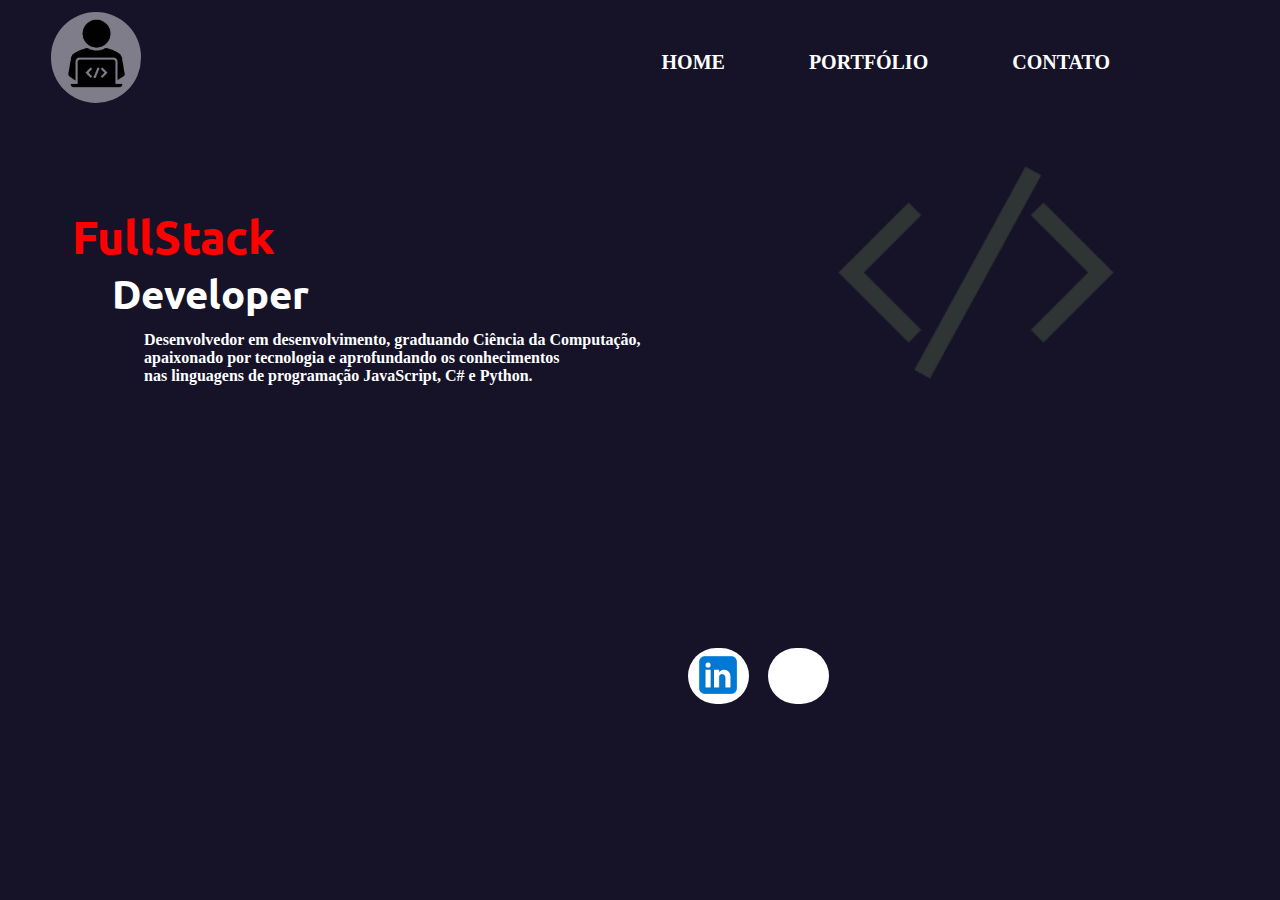
<file: index.html>
<!DOCTYPE html>
<html lang="en">

<head>
    <meta charset="UTF-8">
    <meta name="viewport" content="width=device-width, initial-scale=1.0">
    <title>Portfólio Natanael</title>
    <link rel="shortcut icon" type="imagex/png" href="img/icone.ico">

    <link rel="stylesheet" href="style.css">
    <link rel="preconnect" href="https://fonts.googleapis.com">
    <link rel="preconnect" href="https://fonts.gstatic.com" crossorigin>
    <link href="https://fonts.googleapis.com/css2?family=Roboto+Mono:ital,wght@0,100..700;1,100..700&display=swap"
        rel="stylesheet">
    <link rel="preconnect" href="https://fonts.googleapis.com">
    <link rel="preconnect" href="https://fonts.gstatic.com" crossorigin>
    <link rel="preconnect" href="https://fonts.googleapis.com">
    <link rel="preconnect" href="https://fonts.gstatic.com" crossorigin>
    <link
        href="https://fonts.googleapis.com/css2?family=Ubuntu:ital,wght@0,300;0,400;0,500;0,700;1,300;1,400;1,500;1,700&display=swap"
        rel="stylesheet">
</head>

<body>
    <header>
        <div>
            <h1 class="logo_programador"></h1>
            <h1 class="cabecalho"></h1>
            <img class="img_nav" src="/img/img_programador-removebg-preview.png" alt="">

            <nav>
                <ul>
                    <li><a href="index.html">Home</a></li>
                    <li><a href="index.html">Portfólio</a></li>
                    <li><a href="contato.html">Contato</a></li>
                </ul>
            </nav>
        </div>
    </header>
    <section>
        <div class="caixa_secao">
            <h1>FullStack</h1>
        </div>
        <div class="caixa_secao2">
            <h1 class="texto_secao2">Developer</h1>
            <h3>Desenvolvedor em desenvolvimento, graduando Ciência da Computação,</br>
                apaixonado por tecnologia e aprofundando os conhecimentos</br>
            nas linguagens de programação JavaScript, C# e Python.</h3>
            
            <img class="imagem_dev" src="img/image 1.png" alt="">
        </div>
    </section>

    <footer class="contato">
        <ul class="midias">
            <p>
                <li><a href="https://br.linkedin.com/in/natanael-juliao?original_referer=https%3A%2F%2Fwww.bing.com%2F"><img
                            src="img/icons8-linkedin-144.png" alt="" width="50px"></a></li>
            </p>
        </ul>
        <ul class="midias1">
            <p>
                <li><a href="https://github.com/Natanael-Juliao"><img src="img/icons8-github-100.png" alt=""
                            width="50px"></a></li>
            </p>
        </ul>


    </footer>

</body>


</html>
</file>
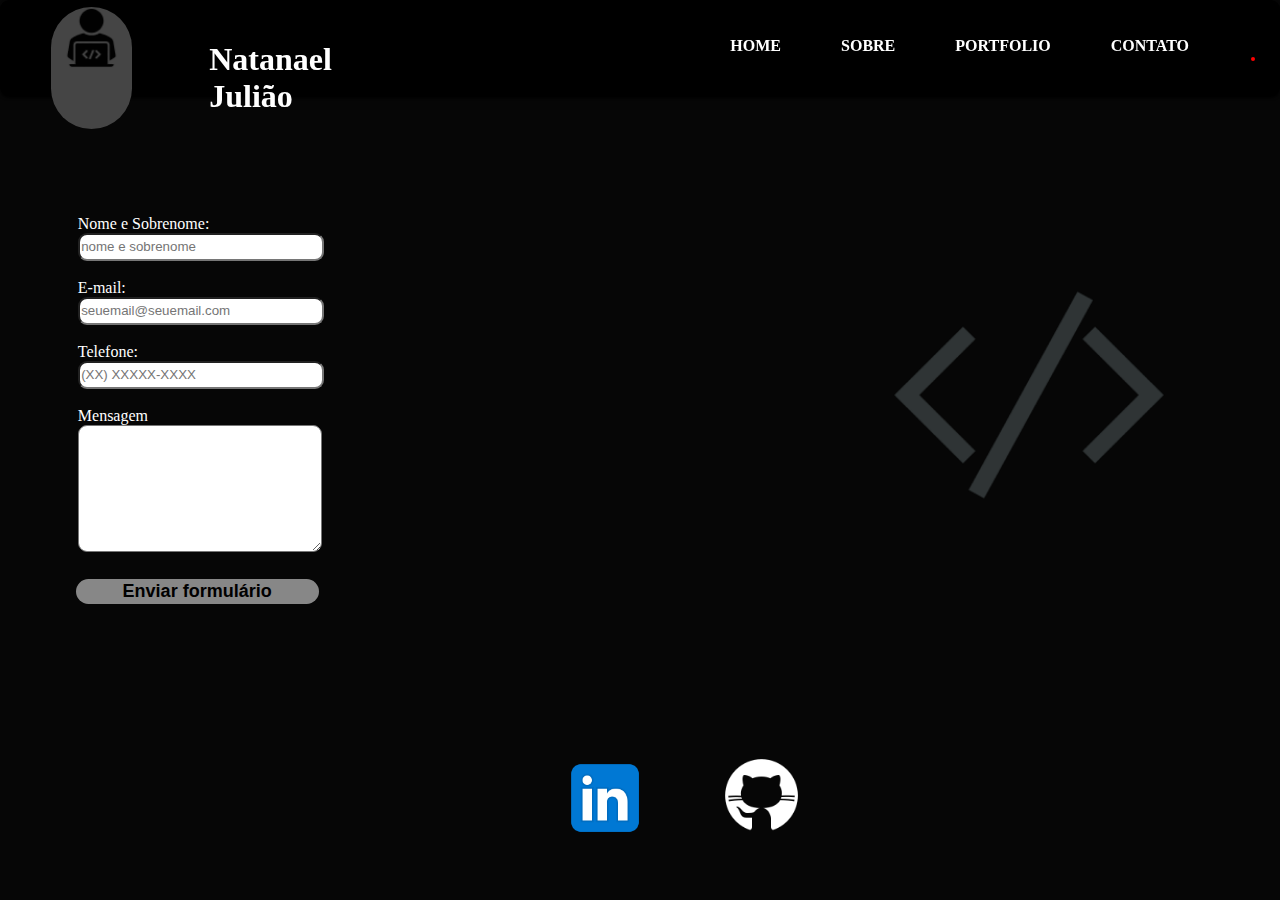
<file: contato.html>
<!DOCTYPE html>
<html lang="en">

<head>
    <meta charset="UTF-8">
    <meta name="viewport" content="width=device-width, initial-scale=1.0">
    <title>Portfólio Natanael</title>
    <link rel="shortcut icon" type="imagex/png" href="img/icone.ico">

    <link rel="stylesheet" href="stylesheet.css">
    <link rel="preconnect" href="https://fonts.googleapis.com">
    <link rel="preconnect" href="https://fonts.gstatic.com" crossorigin>
    <link href="https://fonts.googleapis.com/css2?family=Roboto+Mono:ital,wght@0,100..700;1,100..700&display=swap"
        rel="stylesheet">
    <link rel="preconnect" href="https://fonts.googleapis.com">
    <link rel="preconnect" href="https://fonts.gstatic.com" crossorigin>
    <link rel="preconnect" href="https://fonts.googleapis.com">
    <link rel="preconnect" href="https://fonts.gstatic.com" crossorigin>
    <link
        href="https://fonts.googleapis.com/css2?family=Ubuntu:ital,wght@0,300;0,400;0,500;0,700;1,300;1,400;1,500;1,700&display=swap"
        rel="stylesheet">
    <link href="https://fonts.googleapis.com/css2?family=Inter:wght@100..900&display=swap" rel="stylesheet">
</head>

<body>

    <header>
        <nav>
            <h1 class="fundo-imagem"><a id="imagem-cabecalho" href="home.html"><img class="imagem-cabecalho"
                        src="img/img_programador-removebg-preview.png" alt="Sombra de programdor"></a></h1>
            <h1 class="nome-menu">Natanael Julião</h1>
            <ul>
                <li><a href="home.html">Home</a></li>
                <li><a href="sobre.html">Sobre</a></li>
                <li><a href="portfolio.html">portfolio</a></li>
                <li><a href="contato.html">Contato</a></li>
            </ul>
            <div class="animation start-contato"></div>
        </nav>
    </header>

    <section>
        <form action="">
            <label for="nomesobrenome">Nome e Sobrenome:</label>
            <input type="text" id="nomesobrenome" class="input-padrao" required placeholder="nome e sobrenome">

            <label for="email">E-mail:</label>
            <input type="email" id="email" class="input-padrao" required placeholder="seuemail@seuemail.com">

            <label for="telefone">Telefone:</label>
            <input type="tel" id="telefone" class="input-padrao" required placeholder="(XX) XXXXX-XXXX">

            <label for="mensangem">Mensagem</label>
            <textarea cols="60" rows="8" id="mensagem" class="input-mensagem" required></textarea>

            <input type="submit" value="Enviar formulário" class="enviar">
        </form>
    </section>

    <footer class="rodape">
        <ul>
            <p>
                <li><a href="https://br.linkedin.com/in/natanael-juliao?original_referer=https%3A%2F%2Fwww.bing.com%2F"
                        target="_blank">
                        <img id="linkedin" src="img/icons8-linkedin-144.png" alt="Logo LinkedIn">
                    </a></li>
            </p>
            <p>
                <li><a href="https://github.com/Natanael-Juliao" target="_blank"><img src="img/icons8-github-100.png"
                            alt="Logo Github"></a></li>
            </p>
        </ul>
    </footer>

</body>

</html>
</file>
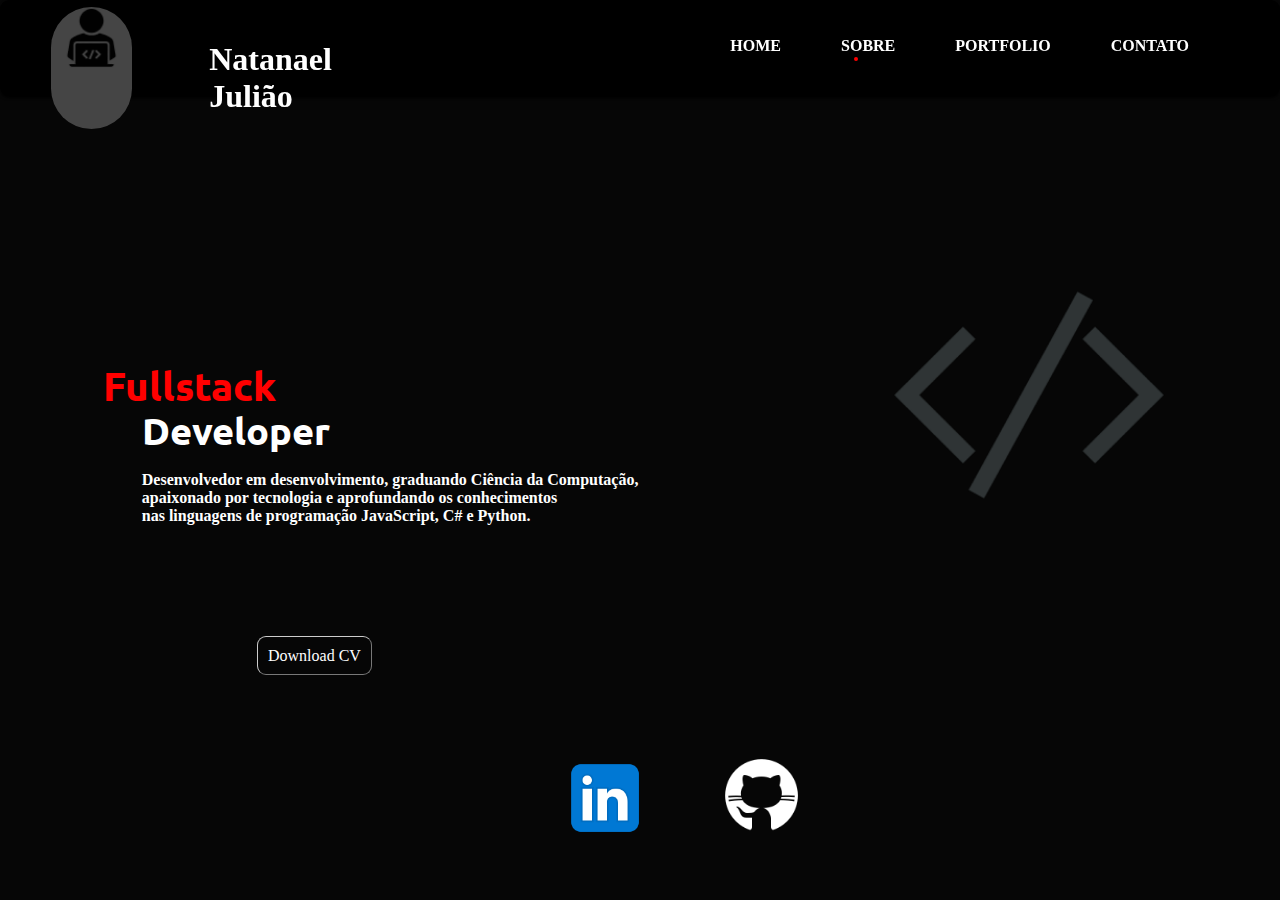
<file: home.html>
<!DOCTYPE html>
<html lang="en">

<head>
    <meta charset="UTF-8">
    <meta name="viewport" content="width=device-width, initial-scale=1.0">
    <title>Portfólio Natanael</title>
    <link rel="shortcut icon" type="imagex/png" href="img/icone.ico">

    <link rel="stylesheet" href="stylesheet.css">
    <link rel="preconnect" href="https://fonts.googleapis.com">
    <link rel="preconnect" href="https://fonts.gstatic.com" crossorigin>
    <link href="https://fonts.googleapis.com/css2?family=Roboto+Mono:ital,wght@0,100..700;1,100..700&display=swap"
        rel="stylesheet">
    <link rel="preconnect" href="https://fonts.googleapis.com">
    <link rel="preconnect" href="https://fonts.gstatic.com" crossorigin>
    <link rel="preconnect" href="https://fonts.googleapis.com">
    <link rel="preconnect" href="https://fonts.gstatic.com" crossorigin>
    <link
        href="https://fonts.googleapis.com/css2?family=Ubuntu:ital,wght@0,300;0,400;0,500;0,700;1,300;1,400;1,500;1,700&display=swap"
        rel="stylesheet">
    <link rel="preconnect" href="https://fonts.googleapis.com">
    <link rel="preconnect" href="https://fonts.gstatic.com" crossorigin>
    <link href="https://fonts.googleapis.com/css2?family=Inter:wght@100..900&display=swap" rel="stylesheet">
    <link rel="preconnect" href="https://fonts.googleapis.com">
    <link rel="preconnect" href="https://fonts.gstatic.com" crossorigin>
    <link
        href="https://fonts.googleapis.com/css2?family=Dancing+Script:wght@400..700&family=Inter:wght@100..900&display=swap"
        rel="stylesheet">
</head>

<body>

    <header>
        <nav>
            <h1 class="fundo-imagem"><a id="imagem-cabecalho" href="home.html"><img class="imagem-cabecalho"
                        src="img/img_programador-removebg-preview.png" alt="Sombra de programdor"></a></h1>
            <h1 class="nome-menu">Natanael Julião</h1>
            <ul>
                <li><a href="home.html">Home</a></li>
                <li><a href="sobre.html">Sobre</a></li>
                <li><a href="portfolio.html">portfolio</a></li>
                <li><a href="contato.html">Contato</a></li>
            </ul>
            <div class="animation start-home"></div>
        </nav>
    </header>

    <section>
        <div class="container-descricao">
            <h1 class="h1-home">Fullstack</h1>
            <h2 class="h2-home">Developer</h2>
            <h3 class="h3-home">Desenvolvedor em desenvolvimento, graduando Ciência da Computação,</br>
                apaixonado por tecnologia e aprofundando os conhecimentos</br>
                nas linguagens de programação JavaScript, C# e Python.</h3>
        </div>
        <div class="container-botao">
            <p><a href="https://1drv.ms/b/s!AtTUm31dkO99gY05Lw8YRwy-f4jGTg?e=LfRbr8" target="_blank">Download CV</a></p>
        </div>
    </section>

    <footer class="rodape">
        <ul>
            <p>
                <li><a href="https://br.linkedin.com/in/natanael-juliao?original_referer=https%3A%2F%2Fwww.bing.com%2F"
                        target="_blank">
                        <img id="linkedin" src="img/icons8-linkedin-144.png" alt="Logo LinkedIn">
                    </a></li>
            </p>
            <p>
                <li><a href="https://github.com/Natanael-Juliao" target="_blank"><img src="img/icons8-github-100.png"
                            alt="Logo Github"></a></li>
            </p>
        </ul>
    </footer>

</body>

</html>
</file>
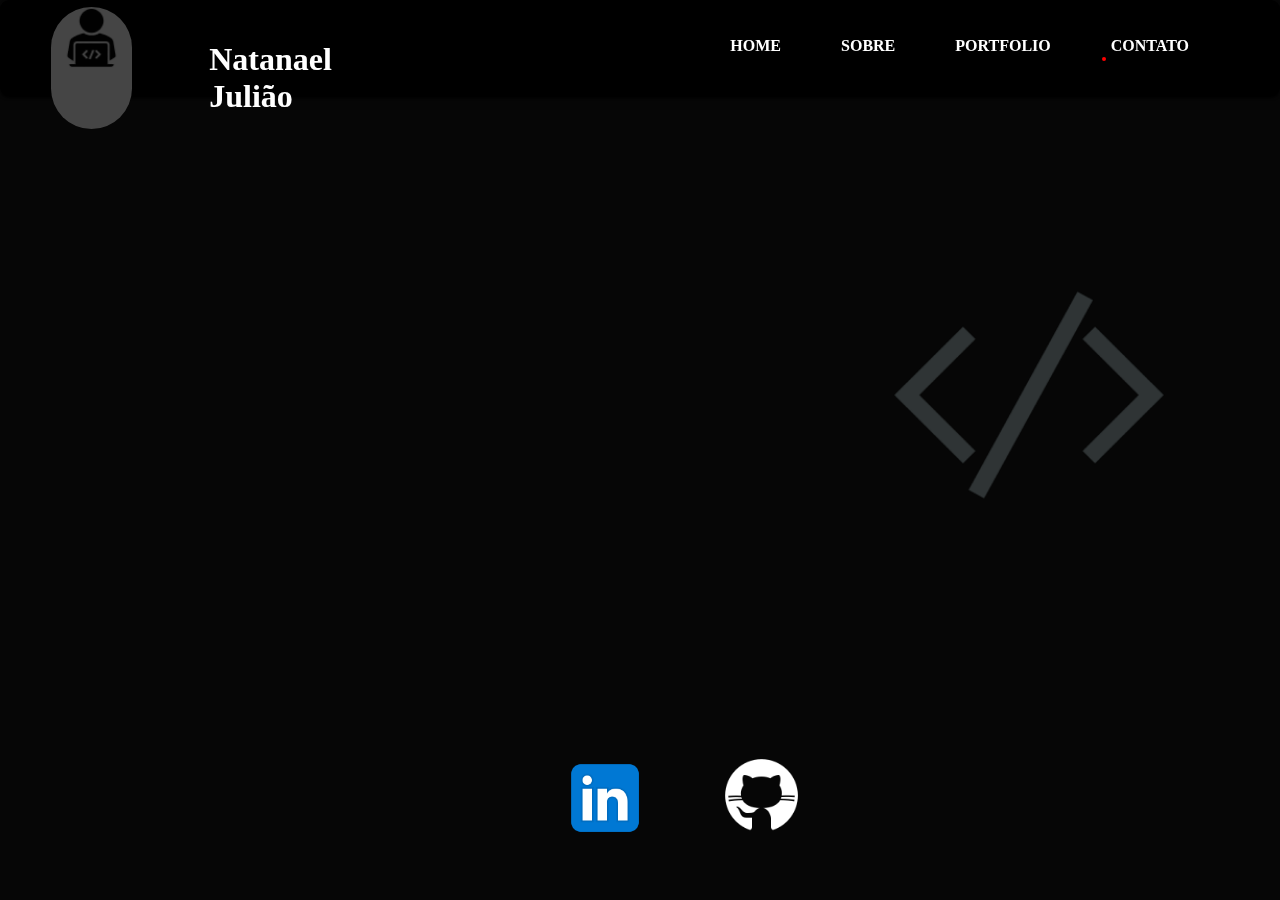
<file: portfolio.html>
<!DOCTYPE html>
<html lang="en">

<head>
    <meta charset="UTF-8">
    <meta name="viewport" content="width=device-width, initial-scale=1.0">
    <title>Portfólio Natanael</title>
    <link rel="shortcut icon" type="imagex/png" href="img/icone.ico">
    <link rel="stylesheet" href="stylesheet.css">
    <link rel="preconnect" href="https://fonts.googleapis.com">
    <link rel="preconnect" href="https://fonts.gstatic.com" crossorigin>
    <link href="https://fonts.googleapis.com/css2?family=Roboto+Mono:ital,wght@0,100..700;1,100..700&display=swap"
        rel="stylesheet">
    <link rel="preconnect" href="https://fonts.googleapis.com">
    <link rel="preconnect" href="https://fonts.gstatic.com" crossorigin>
    <link rel="preconnect" href="https://fonts.googleapis.com">
    <link rel="preconnect" href="https://fonts.gstatic.com" crossorigin>
    <link
        href="https://fonts.googleapis.com/css2?family=Ubuntu:ital,wght@0,300;0,400;0,500;0,700;1,300;1,400;1,500;1,700&display=swap"
        rel="stylesheet">
    <link href="https://fonts.googleapis.com/css2?family=Inter:wght@100..900&display=swap" rel="stylesheet">
</head>

<body>

    <header>
        <nav>
            <h1 class="fundo-imagem"><a id="imagem-cabecalho" href="home.html"><img class="imagem-cabecalho"
                        src="img/img_programador-removebg-preview.png" alt="Sombra de programdor"></a></h1>
            <h1 class="nome-menu">Natanael Julião</h1>
            <ul>
                <li><a href="home.html">Home</a></li>
                <li><a href="sobre.html">Sobre</a></li>
                <li><a href="portfolio.html">portfolio</a></li>
                <li><a href="contato.html">Contato</a></li>
            </ul>
            <div class="animation start-portfolio"></div>
        </nav>
    </header>

    <section>

    </section>

    <footer class="rodape">
        <ul>
            <p>
                <li><a href="https://br.linkedin.com/in/natanael-juliao?original_referer=https%3A%2F%2Fwww.bing.com%2F"
                        target="_blank">
                        <img id="linkedin" src="img/icons8-linkedin-144.png" alt="Logo LinkedIn">
                    </a></li>
            </p>
            <p>
                <li><a href="https://github.com/Natanael-Juliao" target="_blank"><img src="img/icons8-github-100.png"
                            alt="Logo Github"></a></li>
            </p>
        </ul>
    </footer>

</body>

</html>
</file>
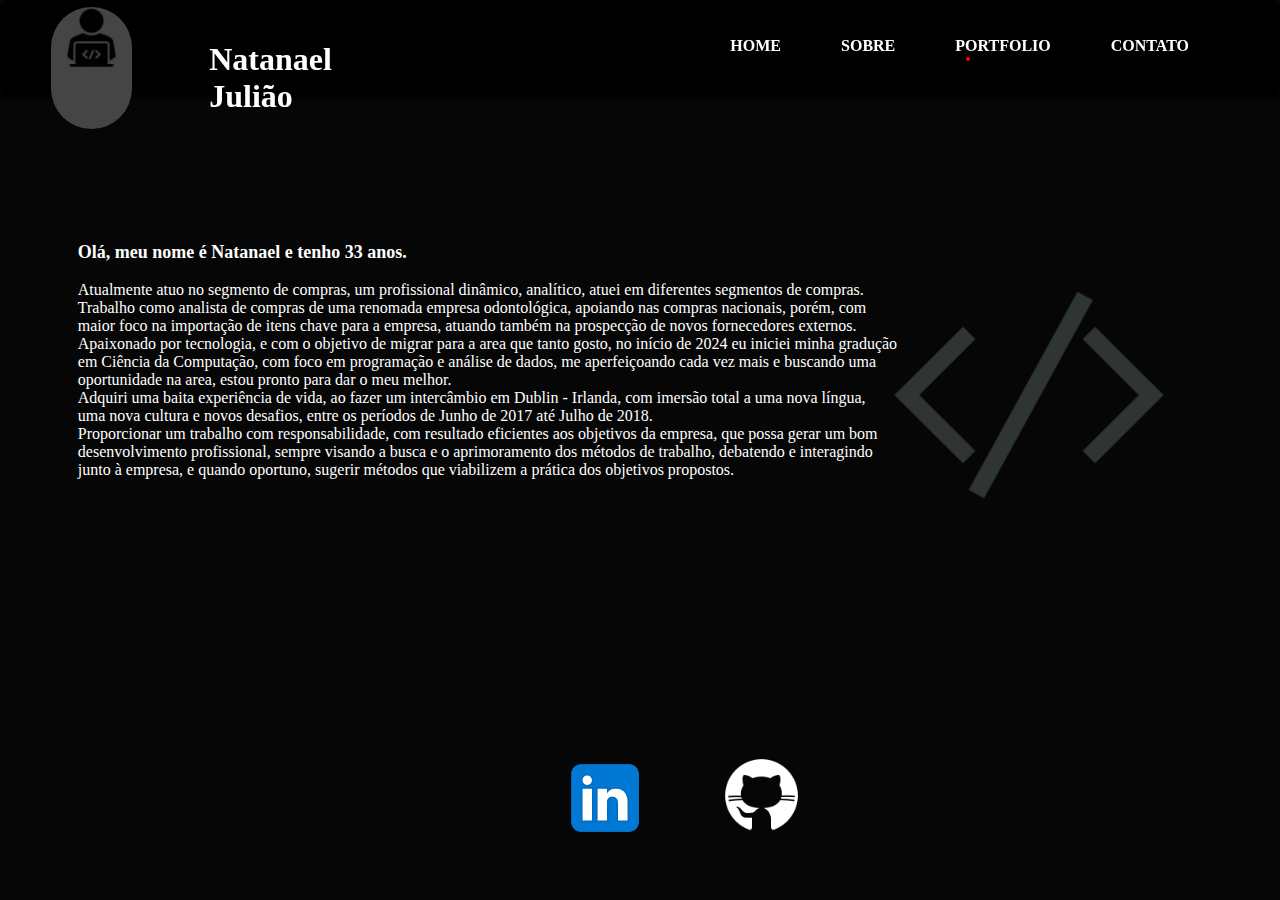
<file: sobre.html>
<!DOCTYPE html>
<html lang="en">

<head>
    <meta charset="UTF-8">
    <meta name="viewport" content="width=device-width, initial-scale=1.0">
    <title>Portfólio Natanael</title>
    <link rel="shortcut icon" type="imagex/png" href="img/icone.ico">
    <link rel="stylesheet" href="stylesheet.css">
    <link rel="preconnect" href="https://fonts.googleapis.com">
    <link rel="preconnect" href="https://fonts.gstatic.com" crossorigin>
    <link href="https://fonts.googleapis.com/css2?family=Roboto+Mono:ital,wght@0,100..700;1,100..700&display=swap"
        rel="stylesheet">
    <link rel="preconnect" href="https://fonts.googleapis.com">
    <link rel="preconnect" href="https://fonts.gstatic.com" crossorigin>
    <link rel="preconnect" href="https://fonts.googleapis.com">
    <link rel="preconnect" href="https://fonts.gstatic.com" crossorigin>
    <link
        href="https://fonts.googleapis.com/css2?family=Ubuntu:ital,wght@0,300;0,400;0,500;0,700;1,300;1,400;1,500;1,700&display=swap"
        rel="stylesheet">
    <link rel="preconnect" href="https://fonts.googleapis.com">
    <link rel="preconnect" href="https://fonts.gstatic.com" crossorigin>
    <link href="https://fonts.googleapis.com/css2?family=Inter:wght@100..900&display=swap" rel="stylesheet">
</head>

<body>
    <header>
        <nav>
            <h1 class="fundo-imagem"><a id="imagem-cabecalho" href="home.html"><img class="imagem-cabecalho"
                        src="img/img_programador-removebg-preview.png" alt="Sombra de programdor"></a></h1>
            <h1 class="nome-menu">Natanael Julião</h1>
            <ul>
                <li><a href="home.html">Home</a></li>
                <li><a href="sobre.html">Sobre</a></li>
                <li><a href="portfolio.html">portfolio</a></li>
                <li><a href="contato.html">Contato</a></li>
            </ul>
            <div class="animation start-sobre"></div>
        </nav>
    </header>

    <section>
        <div class="container-sobre">
            <h3>Olá, meu nome é Natanael e tenho 33 anos.</h3>
            <p>Atualmente atuo no segmento de compras, um profissional dinâmico, analítico, atuei em diferentes
                segmentos de compras.</br>
                Trabalho como analista de compras de uma renomada empresa odontológica, apoiando nas
                compras nacionais, porém, com</br> maior foco na importação de itens chave para a empresa, atuando
                também na
                prospecção de novos fornecedores externos.</br>
                Apaixonado por tecnologia, e com o objetivo de migrar para a area que tanto gosto, no início de 2024 eu
                iniciei minha gradução</br> em Ciência da Computação, com foco em programação e análise de
                dados, me aperfeiçoando cada vez mais e buscando uma </br>oportunidade na area, estou pronto para dar o meu melhor.</br>
                Adquiri uma baita experiência de vida, ao fazer um intercâmbio em Dublin - Irlanda, com imersão total a
                uma nova língua,</br> uma nova cultura e novos desafios, entre os períodos de Junho de 2017 até Julho de 2018.</br>
                Proporcionar um trabalho com responsabilidade, com resultado eficientes aos objetivos da empresa, que
                possa gerar um bom </br>desenvolvimento profissional, sempre visando a busca e o aprimoramento dos métodos de
                trabalho, debatendo e interagindo </br>junto à empresa, e quando oportuno, sugerir métodos que viabilizem a
                prática dos objetivos propostos.</p>
        </div>

    </section>

    <footer class="rodape">
        <ul>
            <p>
                <li><a href="https://br.linkedin.com/in/natanael-juliao?original_referer=https%3A%2F%2Fwww.bing.com%2F"
                        target="_blank">
                        <img id="linkedin" src="img/icons8-linkedin-144.png" alt="Logo LinkedIn">
                    </a></li>
            </p>
            <p>
                <li><a href="https://github.com/Natanael-Juliao" target="_blank"><img src="img/icons8-github-100.png"
                            alt="Logo Github"></a></li>
            </p>
        </ul>
    </footer>

</body>

</html>
</file>
<file: style.css>
/* CSS - Home */ 
header{
    height: 6em;
    width: 99%;
}

.logo_programador{
    height: 90px;
    width: 90px;
    margin-left: 43px;
    margin-right: 10px;
    margin-top: 0.14em;
    padding-top: 0.1px;
    padding-bottom: 0.1px;
    background: white;
    opacity: 45%;
    border-radius: 180px;
    position: absolute;
}

.cabecalho{
    width: 500px;
    height: 60px;
    margin-top: 0.79em;
    position: absolute;
    margin-left: 835px;
}

body{
    background: rgb(22, 19, 40);
    width: 1488px;
    height: 740px;
}

.img_nav{
    width: 85px;
    margin-top: 2.2px;
    left: 53.7px;
    top: 5px;
    position: absolute;
    opacity: 100%;
}

nav{
    position: absolute;
    top: 35px;
    right: 90px;
}

nav li{
    display: inline;
    margin: 0 5em 0 0;
        
}

nav li a{
    color: white;
    text-decoration: none;
    font-size: 20px;
    font-family: 'Roboto+Mono';
    font-weight: bold;
    text-transform: uppercase;
}

nav li a:hover{
    color   : darkorange;
	font-size: 21px;
    transition: 1s;
    margin-top: -0.15em;
}

section{
    width: 99%;
    height: 28em;
}

.caixa_secao{
    position: absolute;
    width: 96%;
    left: 4.5em;
    top: 11em;
    height: 6em;
}

.caixa_secao2{
    position: absolute;
    width: 96%;
    left: 7em;
    top: 15em;
    height: 6em;
}

.imagem_dev{
    width: 18em;
    margin-left: 45em;
    margin-top: -42em;
}

section div h1{
    color: red;
    font-size: 46px;
    font-family: "Ubuntu";

}

h3{
    font-size: 16px;
    color: #FFFFFF;
    margin-left: 2em;
    margin-top: -1em;
    font-family: 'Roboto+Mono';
}

.texto_secao2{
    color: white;
    font-size: 40px;
}

footer{
    width: 99%;
    height: 10em;
}

.midias{
    position: absolute;
    margin-top: 6em;
    margin-left: 40em;
    color: rgb(22, 19, 40);
}

footer p{
    display: inline;    
}

footer li{
    width: 3.8em;
    background: #FFFFFF;
    border-radius: 180px;
}

footer a{
margin-left: 0.3em;
}

footer img{
    margin-top: 0.15em;
}

.midias1{
    position: absolute;
    margin-top: 6em;
    margin-left: 45em;
    color: rgb(22, 19, 40);
}

/* CSS - Contato */

main{
    margin-top: 8em;
    margin-left: 8em;
    height: 15em;
}

.imagem_dev_contato{
    width: 18em;
    margin-left: 43.52em;
    margin-top: -2.95em;
    position: absolute;
}

form{
    margin: -3em 0 0 0;
}

label{
    font-size: 18px;
    color: #FFFFFF;
}

.input-padrao{
    display: block;
	padding: 0.1em;
	width: 18em;
    height: 1.6em;
    border-radius: 9px;
    margin: 0 0 2em -0.12em;
}

.input-mensagem{
    display: block;
	padding: 0.1em;
	width: 18em;
    height: 9.2em;
    border-radius: 9px;
    margin: 0 0 2em -0.12em;
}

.contato_espaço{
    height: 8em;
}

.enviar {
	width: 13.5em;
	padding: 0.1em;
    margin: 0 0 2em -0.12em;
	background: #FFFFFF85;
	color: black;
	font-weight: bold;
	font-size: 18px;
	border: none;
	border-radius: 18px;
	transition: 1s all;
	cursor: pointer;

}

.enviar:hover {
	background: darkorange;
	transform: scale(1.2);
}
</file>
<file: stylesheet.css>
/* CSS - Home*/

body{
    background: #060606;
    width: 99.8%;
    height: 97.5vh;
    background-image: url(img/image\ 1.png);
    background-repeat: no-repeat;
    background-position: 55.5em 16em;
    background-size: 22%;
    margin: 0;
}

/* Menu Header*/

header{
    height: 6em;
    width: 100%;
}

header nav{
    height: 6em;
    width: 100%;
    display: flex;
    position: fixed;
    background: #000000;
    box-shadow: 0 2px 3px 0 rgba(0, 0, 0, 10);
    border-radius: 9px;
}

.container-cabecalho{
    width: 100%;
    height: 5em;
}

.fundo-imagem{
    border-radius: 180px;
    background: #454545;
    width: 6.35vw;
    height: 3.8em;
    margin: 0.8vh 0 0.8vh 4vw;
}

.nome-menu{
    color: white;
    margin: 4.5vh 0 0 6vw;
    width: 13vw;
    font-family: 'Dancing+Script', cursive;
}

.imagem-cabecalho{
    width: 90%;
    margin: -1vh 0 0 0.32vw;
}

header ul{
    width: 35vw;
    display: inline-flex;
    margin: 0 0 0 19.9vw;
    height: 6em;
}

header ul li{
    margin: 37px 0 0 60px;
    list-style-type: none;
    font-size: 16px;
    text-transform: uppercase;
    text-align: center;
}

header ul li a{
    color: white;
    text-decoration: none;
    font-family: 'Roboto-Mono';
    font-weight: bold;
}


header ul li a:hover {
    font-size: 16px;
    transition: 1s;
    font-weight: bold;
    text-decoration: none;
    color: gray;  
    transition: 1s; 
}

.animation{
    height: 4px;
    position: absolute;
    background: red;
    width: 10px;
    z-index: 0;
    left: 772px;
    bottom: 35px;
    border-radius: 360px;
}

nav .start-home, a:nth-child(1):hover~.animation{
    width: 4px;   
    left: 854px;
}

nav .start-sobre, a:nth-child(2):hover~.animation{
    width: 4px;   
    left: 966px;
}

nav .start-portfolio, a:nth-child(3):hover~.animation{
    width: 4px;   
    left: 1101.5px;
}

nav .start-contato, a:nth-child(4):hover~.animation{
    width: 4px;   
    left: 1251px;
}

/* Section*/

section{
    width: 100%;
    height: 70.5vh;
    margin: 10px 0 0 0;
    border: 1px solid #060606;
}

.container-descricao{
    display: block;
    height: 22vh;
    margin-top: 28vh;
}

.h1-home{
    font-size: 40px;    
    color: red;
    margin: 0 0 0 8vw;
    font-family: 'Ubuntu';
    width: 90%;
    height: 0.3em;
}

.h2-home{
    font-size: 38px;    
    color: white;
    margin: 4vh 0 0 11vw;
    font-family: 'Ubuntu';
    width: 90%;
    height: 0.5em;
}

.h3-home{
    font-size: 16px;    
    color: white;
    margin: 5vh 0 0 11vw;
    font-family: 'Roboto+Mono';
    width: 90%;
    height: 0.4em;
}

.container-botao{
    height: 10vh;    
    margin: 10vh 0 0 0;
}

.container-botao p{
    margin: 3.8vh 0 0 20vw;
}

.container-botao a{
    color: white;
    text-decoration: none;
    border: 1px solid #ccc;
    padding: 10px;
    border-radius: 9px;
    box-shadow: #00000010;
    border-style: outset;
    font-size: 16px;
}

/* Footer */

footer{
    width: 99%;
    height: 12vh;
}

footer ul{
    display: inline-flex;
    width: 99%;
    height: 12vh;
    margin: 0 0 0 35vw;
}

footer ul li{
    list-style-type: none;
    margin: 1.5vh 0 0 0;   
}

footer ul li a{
    margin: 0;
}

footer ul li a img{
    width: 8.8vh;
    margin: 0 0 0 0;
}

#linkedin{
    width: 10vh;
    margin: -3.5px 8vh;
}

/* CSS - Portfolio*/

.h1-portfolio{
    color: white;
    text-align: center;
    border-bottom: 1px solid white;
    width: 100%;
    height: 1em;
    font-size: 22px;
    font-family: Arial, Helvetica, sans-serif;
    margin: 0;
    padding-bottom: 4px;
}

.h2-portfolio{
    color: white;
    margin: 0;
    padding-top: 4px;
    text-align: center;
    font-size: 20px;
    font-family: Arial, Helvetica, sans-serif;
    height: 1em;
}

.h3-portfolio{
    color: white;
    margin: 0;
    padding-top: 2px;
    text-align: center;
    font-size: 20px;
    font-family: Arial, Helvetica, sans-serif;
}

/* Contato */

form{
    margin: 12vh 0 0 6vw;
}

label{
    font-size: 16px;
    color: #FFFFFF;
}

.input-padrao{
    display: block;
	padding: 0.1em;
	width: 18em;
    height: 1.6em;
    border-radius: 9px;
    margin: 0 0 2vh 0;
}

.input-mensagem{
    display: block;
	padding: 0.1em;
	width: 18em;
    height: 9.2em;
    border-radius: 9px;
    margin: 0 0 3vh 0;
}

.contato_espaço{
    height: 8em;
}

.enviar {
	width: 13.5em;
	padding: 0.1em;
    margin: 0 0 2em -0.12em;
	background: #FFFFFF85;
	color: black;
	font-weight: bold;
	font-size: 18px;
	border: none;
	border-radius: 18px;
	transition: 1s all;
	cursor: pointer;

}

.enviar:hover {
	background: darkorange;
	transform: scale(1.1);
}

.container-sobre{
    width: 100%;
    height: 30vh;
}

.container-sobre h3{
    color: white;
    margin: 15vh 0 0 6vw;
    font-family: 'Roboto+Mono';
    font-size: 18px;
}

.container-sobre p{
    color: white;
    margin: 2vh 0 0 6vw;
    font-family: 'Roboto+Mono';
    font-size: 16px;
}
</file>
